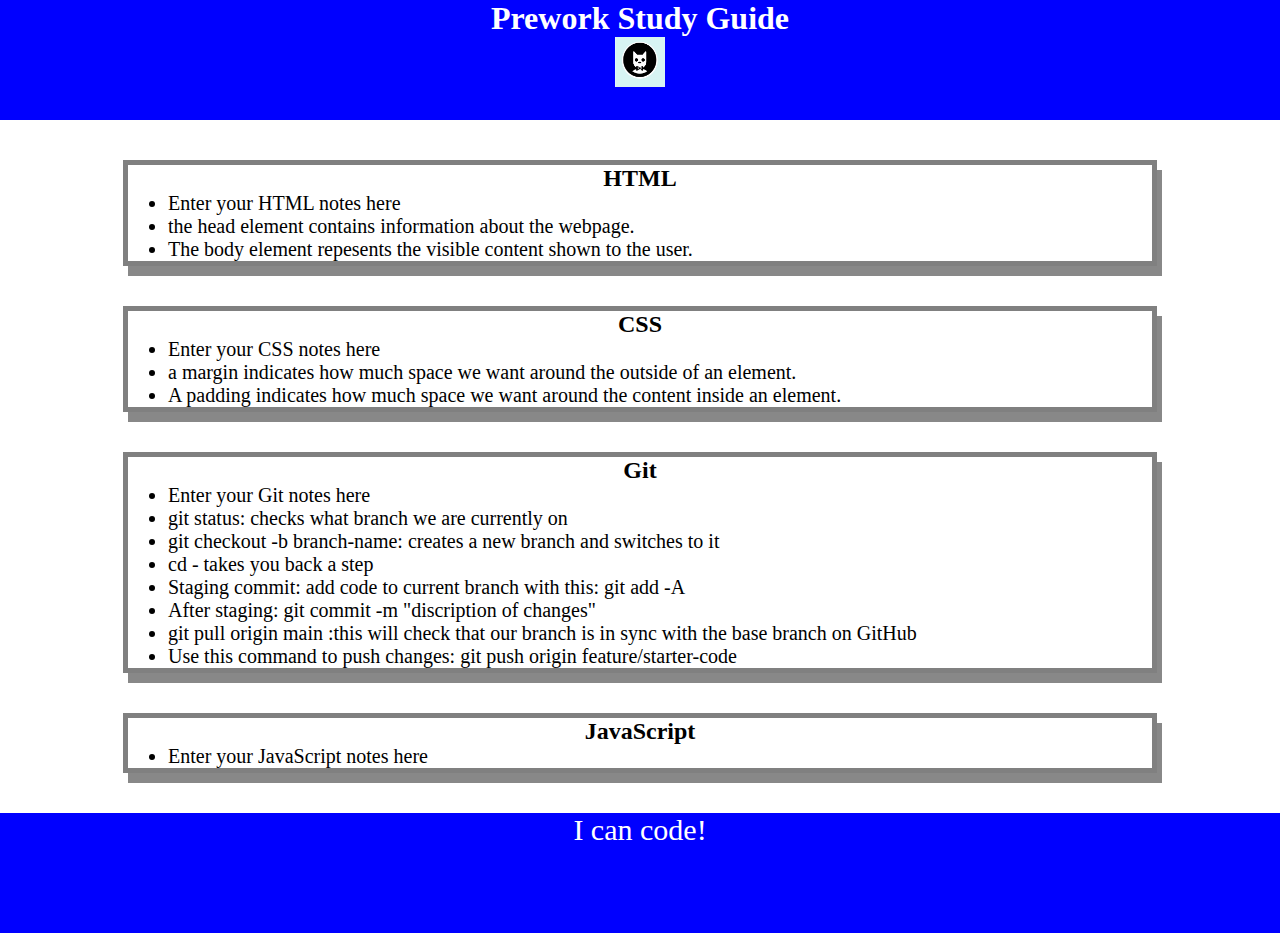
<file: index.html>
<!DOCTYPE html>
<html lang="en">
  <head>
    <meta charset="UTF-8" />
    <meta http-equiv="X-UA-Compatible" content="IE=edge" />
    <meta name="viewport" content="width=device-width, initial-scale=1.0" />
    <link rel="stylesheet" href="./assets/style.css">
    <title>Prework Study Guide</title>
  </head>
  <body>
    <header id="header">
      <h1>Prework Study Guide</h1>
      <img src="./assets/bowtie-cat.png" alt="Profile image of cat wearing a bow tie." />
    </header>
    
    <main>
      <section class="card" id="html-section">
        <h2>HTML</h2>
        <ul>
          <li>Enter your HTML notes here</li>
          <li>the head element contains information about the webpage.</li>
          <li>The body element repesents the visible content shown to the user.</li>
        </ul>
      </section>

      <section class="card" id="css-section">
        <h2>CSS</h2>
        <ul>
          <li>Enter your CSS notes here</li>
          <li>a margin indicates how much space we want around the outside of an element.</li>
          <li>A padding indicates how much space we want around the content inside an element.</li>
        </ul>
      </section>

      <section class="card" id="git-section">
        <h2>Git</h2>
        <ul>
          <li>Enter your Git notes here</li>
          <li>git status: checks what branch we are currently on</li>
          <li>git checkout -b branch-name: creates a new branch and switches to it</li>
          <li>cd - takes you back a step</li>
          <li>Staging commit: add code to current branch with this: git add -A</li>
          <li>After staging: git commit -m "discription of changes"</li>
          <li>git pull origin main :this will check that our branch is in sync with the base branch on GitHub</li>
          <li>Use this command to push changes: git push origin feature/starter-code</li>
        </ul>
      </section>

      <section class="card" id="javascript-section">
        <h2>JavaScript</h2>
        <ul>
          <li>Enter your JavaScript notes here</li>
        </ul>
      </section>
    </main>

    <footer>
      <p>I can code!</p>
    </footer>
  </body>
</html>
</file>
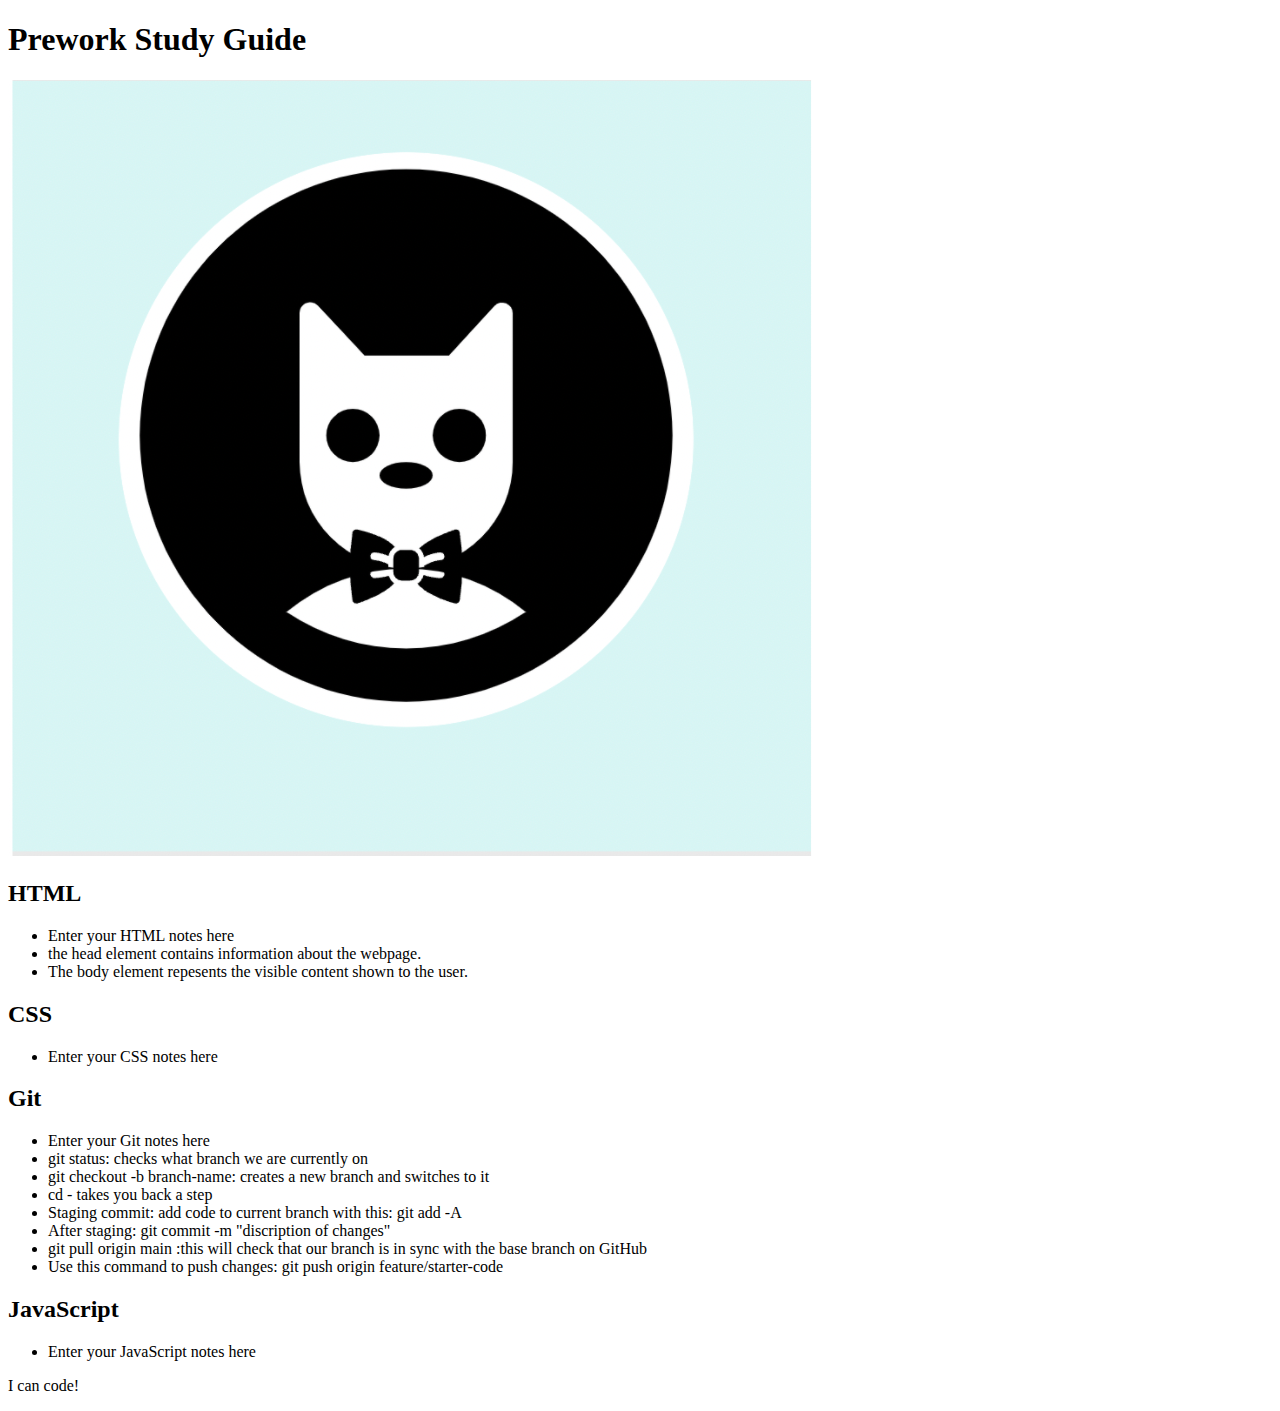
<file: prework-study-guide 2/index.html>
<!DOCTYPE html>
<html lang="en">
  <head>
    <meta charset="UTF-8" />
    <meta http-equiv="X-UA-Compatible" content="IE=edge" />
    <meta name="viewport" content="width=device-width, initial-scale=1.0" />
    <title>Prework Study Guide</title>
  </head>
  <body>
    <header id="header">
      <h1>Prework Study Guide</h1>
      <img src="./assets/bowtie-cat.png" alt="Profile image of cat wearing a bow tie." />
    </header>
    
    <main>
      <section class="card" id="html-section">
        <h2>HTML</h2>
        <ul>
          <li>Enter your HTML notes here</li>
          <li>the head element contains information about the webpage.</li>
          <li>The body element repesents the visible content shown to the user.</li>
        </ul>
      </section>

      <section class="card" id="css-section">
        <h2>CSS</h2>
        <ul>
          <li>Enter your CSS notes here</li>
        </ul>
      </section>

      <section class="card" id="git-section">
        <h2>Git</h2>
        <ul>
          <li>Enter your Git notes here</li>
          <li>git status: checks what branch we are currently on</li>
          <li>git checkout -b branch-name: creates a new branch and switches to it</li>
          <li>cd - takes you back a step</li>
          <li>Staging commit: add code to current branch with this: git add -A</li>
          <li>After staging: git commit -m "discription of changes"</li>
          <li>git pull origin main :this will check that our branch is in sync with the base branch on GitHub</li>
          <li>Use this command to push changes: git push origin feature/starter-code</li>
        </ul>
      </section>

      <section class="card" id="javascript-section">
        <h2>JavaScript</h2>
        <ul>
          <li>Enter your JavaScript notes here</li>
        </ul>
      </section>
    </main>

    <footer>
      <p>I can code!</p>
    </footer>
  </body>
</html>
</file>
<file: assets/style.css>
* {
    margin: 0;
    padding: 0;
}

header,
footer {
    width: 100%;
    height: 120px;
    background-color: blue;
    color: white;
}

h1,
h2 {
    text-align: center;
}

img {
    display: block;
    height: 50px;
    width: 50px;
    margin-left: auto;
    margin-right: auto;
}

ul {
    padding-left: 40px;
    font-size: 20px;
}

p {
    text-align: center;
    font-size: 30px;
}
.card {
    width: 80%;
    margin: 40px auto;
    border: 5px solid gray;
    box-shadow: 5px 10px #888888;
}
</file>
